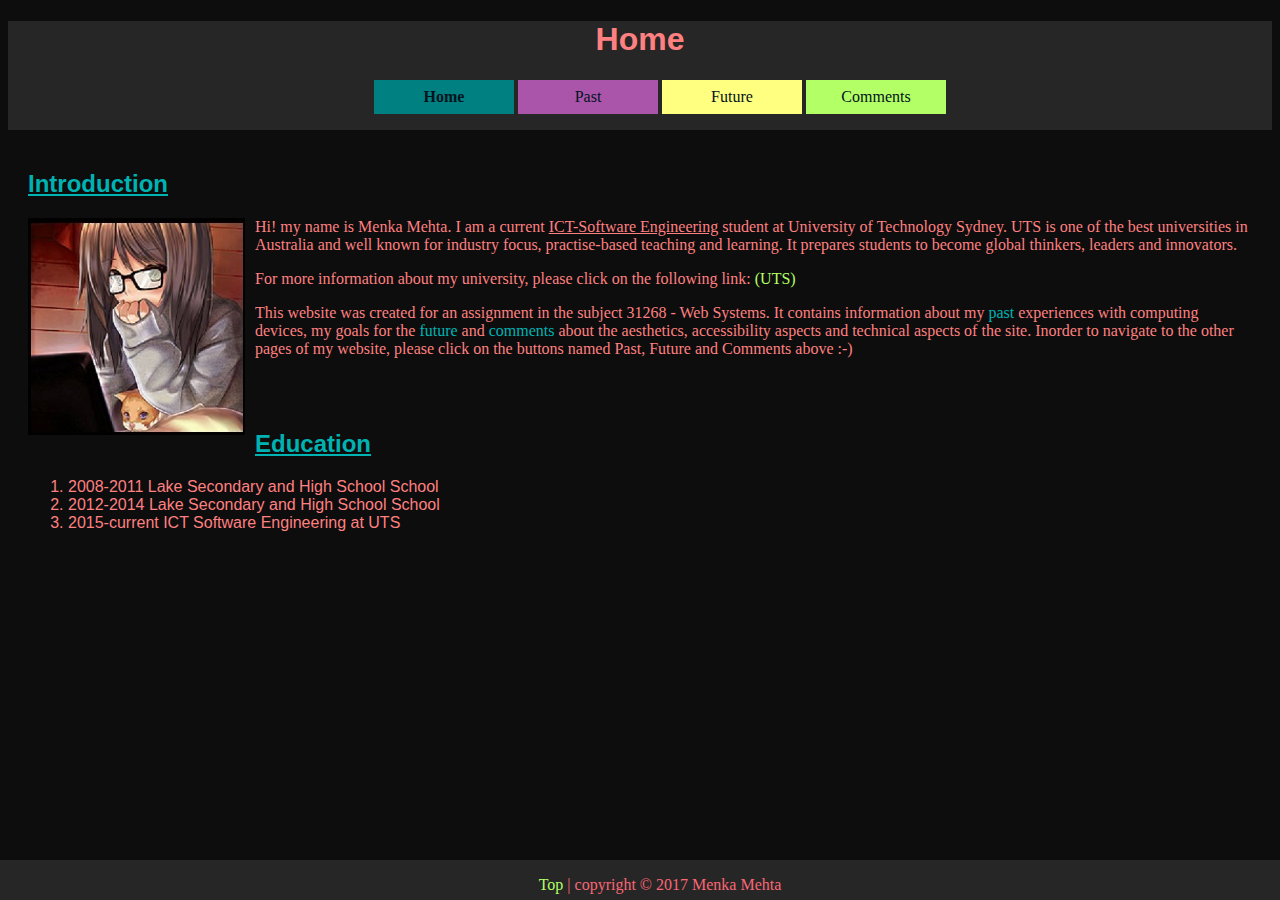
<file: ass1/index.html>
<!-- home page  -->
<!DOCTYPE html>
<html>
<head>
    <title> Menka @ Web Systems UTS</title>

   <meta name = "author" content = "Menka Mehta">
    <meta name = "description" content = "Web Sytems Assignment">
    <meta name = "keywords" content = "Menka Mehta, UTS-FEIT, Sydney">
    <meta name="viewport" content="width=device-width, initial-scale=1.0">
    <!-- The above line adjusts viewing in different devices -->

    <link rel = "stylesheet" href = "websystems.css" type = "text/css" />
    <title> HOME </title>
</head>
<body>
    <div class = "wrapper">
        <!-- class wrapper is for full page -->

        <!-- start class header -->
        <div  class = "header">

            <h1 id = "index-text"> Home </h1>

            <!-- start: class nav -->
            <div class = "nav">
                <ul>
                    <li  id = "index" class ="selected" ><a href="index.html"> Home </a></li>
                    <li><a  id = "past" href="past.html"> Past </a></li>
                    <li> <a  id = "future" href="future.html">Future </a></li>
                    <li> <a   id = "comments" href="comments.html">Comments </a></li>
                    <!-- LInks to other pages -->
                </ul>
            </div>
            <!-- end class nav -->
        </div>
        <!-- end class header -->

        <div id = "index-text" class = "content">
            <h2 align = "left"><span class="imp-words"><u>Introduction</u></span></h2>
            <img id = "index-img" alt = "picture" src = "homepage1.png" >
            <p>Hi! my name is Menka Mehta. I am a current <u>ICT-Software Engineering</u> student at University of Technology Sydney.
              UTS is one of the best universities in Australia and well known for industry focus, practise-based teaching and learning.
              It prepares students to become global thinkers, leaders and innovators.</p>
            <p>For more information about my university, please click on the following link:
              <a href="http://www.uts.edu.au" target="_blank"> (UTS)</a></p>
                <p>This website was created for an assignment in the subject 31268 - Web Systems. It contains information about my <span class="imp-words">past </span>
                   experiences with computing devices, my goals for the <span class="imp-words">future</span> and <span class="imp-words">comments</span> about the aesthetics, accessibility aspects and  technical aspects of the site.
                 Inorder to navigate to the other pages of my website, please click on the buttons named Past, Future and Comments above :-)</p>
                 <br>
                 <br>
                 <h2 align = "left"><span class="imp-words"><u>Education</u></span></h2>
                 <ol >
                   <li>2008-2011 Lake Secondary and High School School</li>
                   <li>2012-2014 Lake Secondary and High School School</li>
                   <li>2015-current ICT Software Engineering at UTS</li>
                 </ol>

                </div>
                <!-- end div class content -->

            <div class = "footer">
              <ul>
                  <li><a href="#">Top</a></li>
                  <li>|</li>
                  <li>copyright &copy; 2017 Menka Mehta </li>
              </ul>
            </div>
            </div>
        </body>
        </html>
</file>
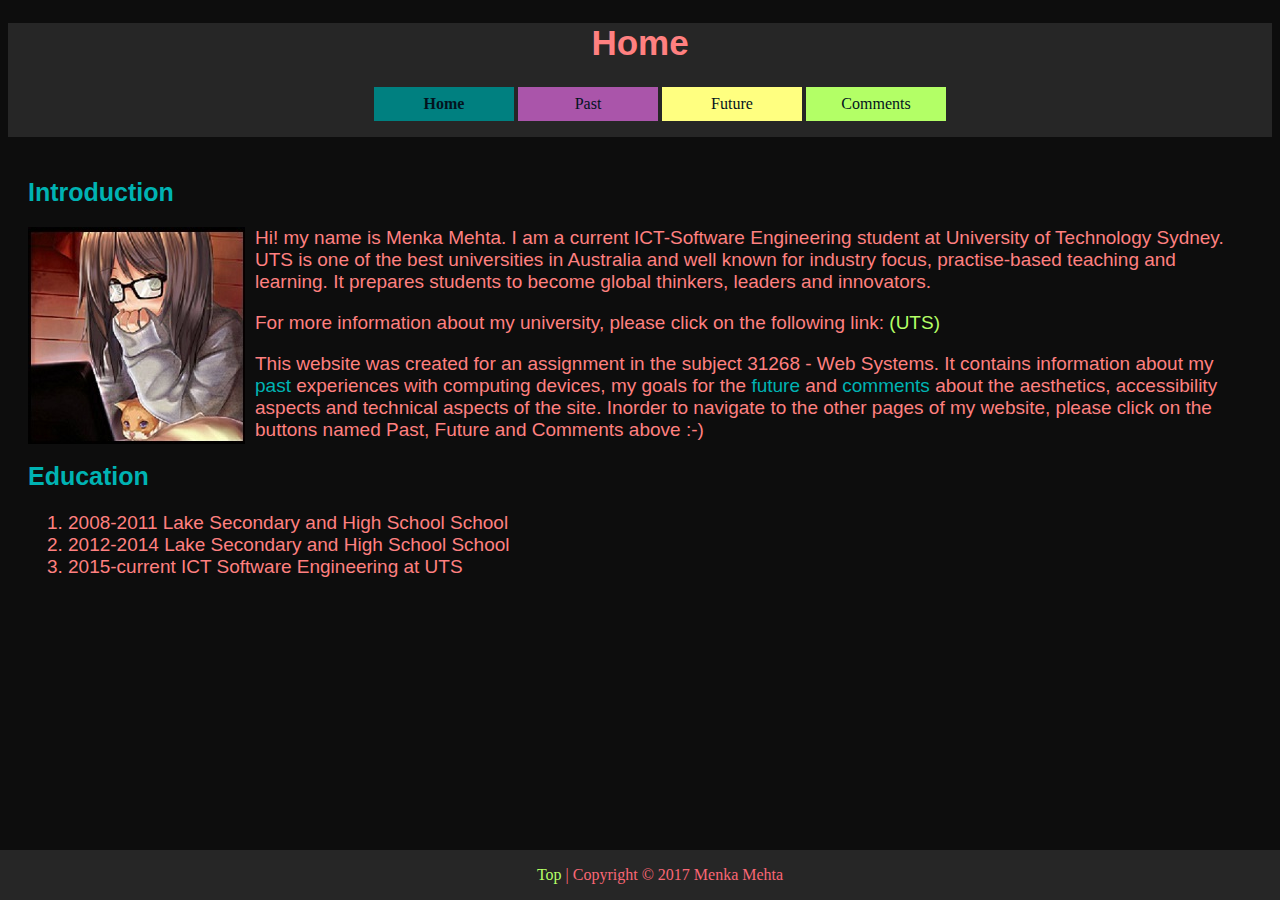
<file: ws_assignment1/website/index.html>
<!-- home page -->
  <!DOCTYPE html>
  <html>
  <head>
      <title> Menka @ Web Systems UTS</title>

     <meta name = "author" content = "Menka Mehta">
      <meta name = "description" content = "Web Sytems Assignment">
      <meta name = "keywords" content = "Menka Mehta, UTS-FEIT, Sydney">
      <meta name="viewport" content="width=device-width, initial-scale=1.0">
      <!-- The above line adjusts viewing in different devices -->

      <link rel = "stylesheet" href = "websystems.css" type = "text/css" />
      <!-- <title> HOME </title> -->
  </head>
  <body>
      <div class = "wrapper">
          <!-- class wrapper is for full page -->

          <!-- start class header -->
          <div  class = "header">

              <h1 id = "index-h1"> Home </h1>

              <!-- start: class nav -->
              <div class = "nav">
                  <ul>
                      <li  id = "index" class ="selected" ><a href="index.html"> Home </a></li>
                      <li><a  id = "past" href="past.html"> Past </a></li>
                      <li> <a  id = "future" href="future.html">Future </a></li>
                      <li> <a   id = "comments" href="comments.html">Comments </a></li>
                      <!-- LInks to other pages -->
                  </ul>
              </div>
              <!-- end class nav -->
          </div>
          <!-- end class header -->

          <div id = "index-text" class = "content">
              <h2><span class="imp-words">Introduction</span></h2>
              <img id = "index-img" alt = "picture" src = "homepage1.png" >
              <!-- https://au.pinterest.com/pin/480829697696334432/ -->
              <p>Hi! my name is Menka Mehta. I am a current ICT-Software Engineering student at University of Technology Sydney.
                UTS is one of the best universities in Australia and well known for industry focus, practise-based teaching and learning.
                It prepares students to become global thinkers, leaders and innovators.</p>
              <p>For more information about my university, please click on the following link:
                <a href="http://www.uts.edu.au" target="_blank"> (UTS)</a></p>
                  <p>This website was created for an assignment in the subject 31268 - Web Systems. It contains information about my <span class="imp-words">past </span>
                     experiences with computing devices, my goals for the <span class="imp-words">future</span> and <span class="imp-words">comments</span> about the aesthetics, accessibility aspects and  technical aspects of the site.
                   Inorder to navigate to the other pages of my website, please click on the buttons named Past, Future and Comments above :-)</p>

                   <h2><span class="imp-words">Education</span></h2>
                   <ol >
                     <li>2008-2011 Lake Secondary and High School School</li>
                     <li>2012-2014 Lake Secondary and High School School</li>
                     <li>2015-current ICT Software Engineering at UTS</li>
                   </ol>

                  </div>
                  <!-- end div class content -->

              <div class = "footer">
                <ul>
                    <li><a href="#">Top</a></li>
                    <li>|</li>
                    <li>Copyright &copy; 2017 Menka Mehta </li>
                </ul>
              </div>
              </div>
          </body>
          </html>
</file>
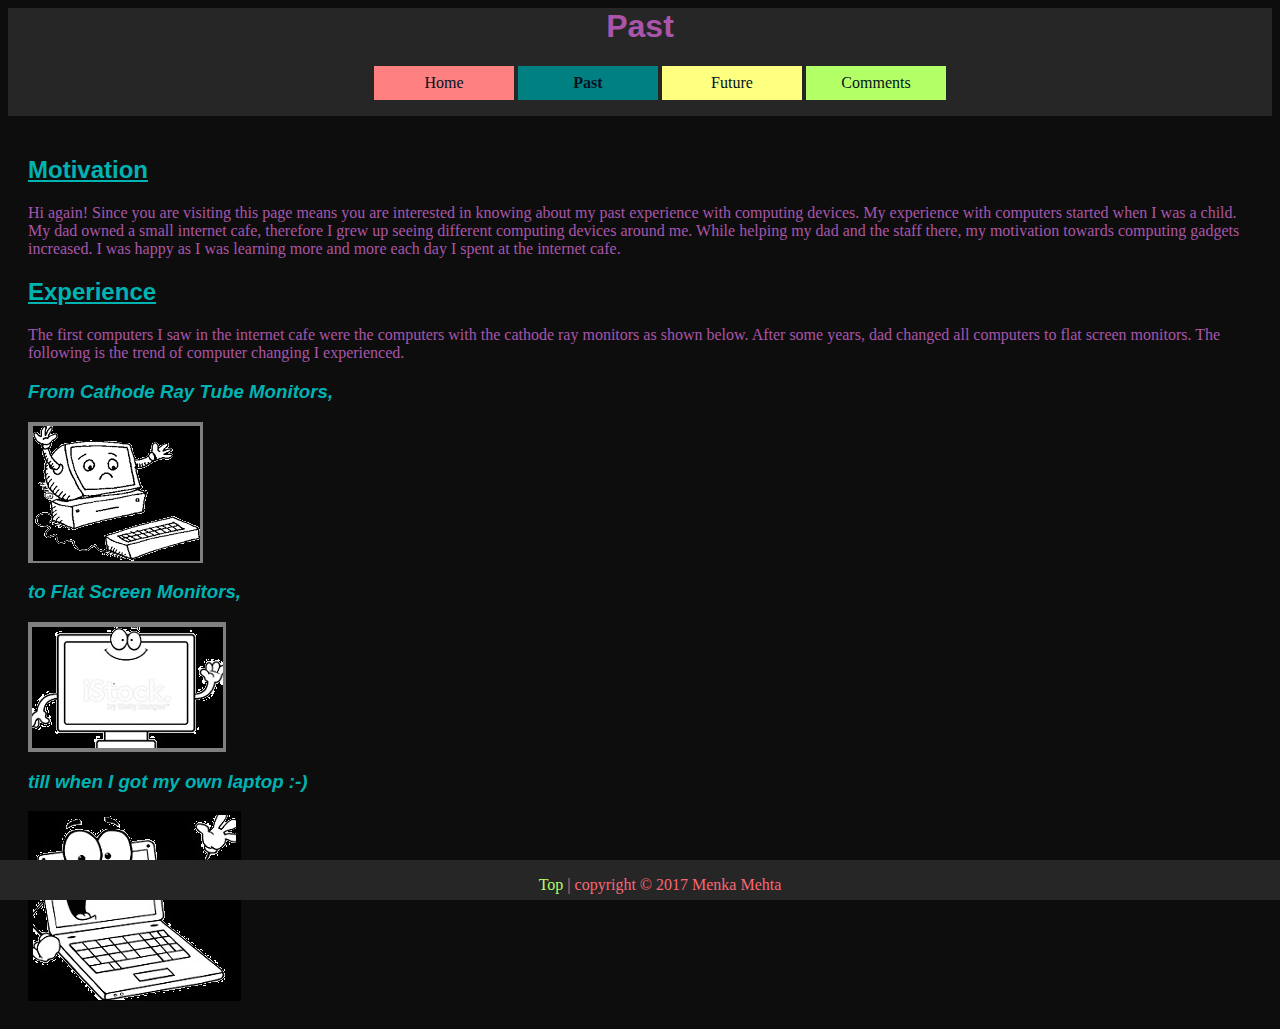
<file: ass1/past.html>
<html>
<head>
    <!-- <title> Menka @ Web Systems UTS  </title> -->
    <title>past@ Web Systems UTS </title>
    <!--This is the title that shows up on the web link area  -->
    <meta name = "author" content = "Menka Mehta">
    <meta name = "description" content = "Web Sytems Assignment">
    <meta name = "keywords" content = "Menka Mehta, UTS-FEIT, Sydney">
    <meta name="viewport" content="width=device-width, initial-scale=1.0">
    <!-- The above line adjusts viewing in different devices -->

    <title> PAST </title>
    <link rel = "stylesheet" href = "websystems.css" type = "text/css" />
    <!--The line above links html to the css document  -->
</head>

<body>

    <div class = "wrapper">

        <div class = "header">

            <h1 id = "past-text"> <center>Past</h1>

                <!-- start: class nav -->
                <div class = "nav">
                    <ul>
                        <li><a id = "index" href="index.html"> Home </a></li>
                        <li id = "past"  class ="selected"><a  href="past.html"> Past </a></li>
                        <li> <a  id = "future" href="future.html">Future </a></li>
                        <li> <a  id = "comments" href="comments.html">Comments </a></li>
                    </ul>

                    <!-- LInks to other pages -->
                </div>
                <!-- end class nav -->

            </div>

            <div id = "past-text" class = "content">
                <!-- <b><ins><i>Motivation </i></ins></b><br> -->
                <!-- <h2 align = "center"> Motivation</h2> -->
                    <h2><span class="imp-words"><u> Motivation </u></span></h2>
                <p>Hi again! Since you are visiting this page means you are interested in knowing about my past
                 experience with computing devices. My experience with computers started when I was a child. My dad
                 owned a small internet cafe, therefore I grew up seeing different computing devices around me. While helping
               my dad and the staff there, my motivation towards computing gadgets increased. I was happy as I was learning
             more and  more each day I spent at the internet cafe.</p>
                 <!-- <h2 align = "center">Experience</h2> -->
                     <h2><span class="imp-words"><u>Experience</u></span></h2>
                     <p>The first computers I saw in the internet cafe were the computers with the cathode ray monitors as shown below.
                     After some years, dad changed all computers to flat screen monitors. The following is the trend of computer changing I experienced.</p>

                <h3><span class="imp-words"><i>From Cathode Ray Tube Monitors, </i></span></h3>
                <img id = "past1-imgs" alt = "CRT monitors" src = "CRT.png" >
                <h3><span class="imp-words"><i>to Flat Screen Monitors, </i></span></h3>
                <img id = "past2-imgs" alt = "Flatscreen monitors" src = "flatscreen.png" >
                <h3 ><span class="imp-words"><i>till when I got my own laptop :-)</i></span></h3>
                <img  id = "past3-imgs" alt = "My laptop" src = "laptop.png" >
                <!-- <p> Click the following button to return to the top of the page  <a href="#">Top of Page </a></p>
           -->
                  </div>

<!-- ......START FOOTER..... -->
        <div class = "footer">
            <ul>
                <li><a href="#">Top</a></li>
                <li>|</li>
                <li>copyright &copy; 2017 Menka Mehta </li>
            </ul>
        </div>
        <!-- ......END FOOTER..... -->
            </div>
    </body>
    </html>
</file>
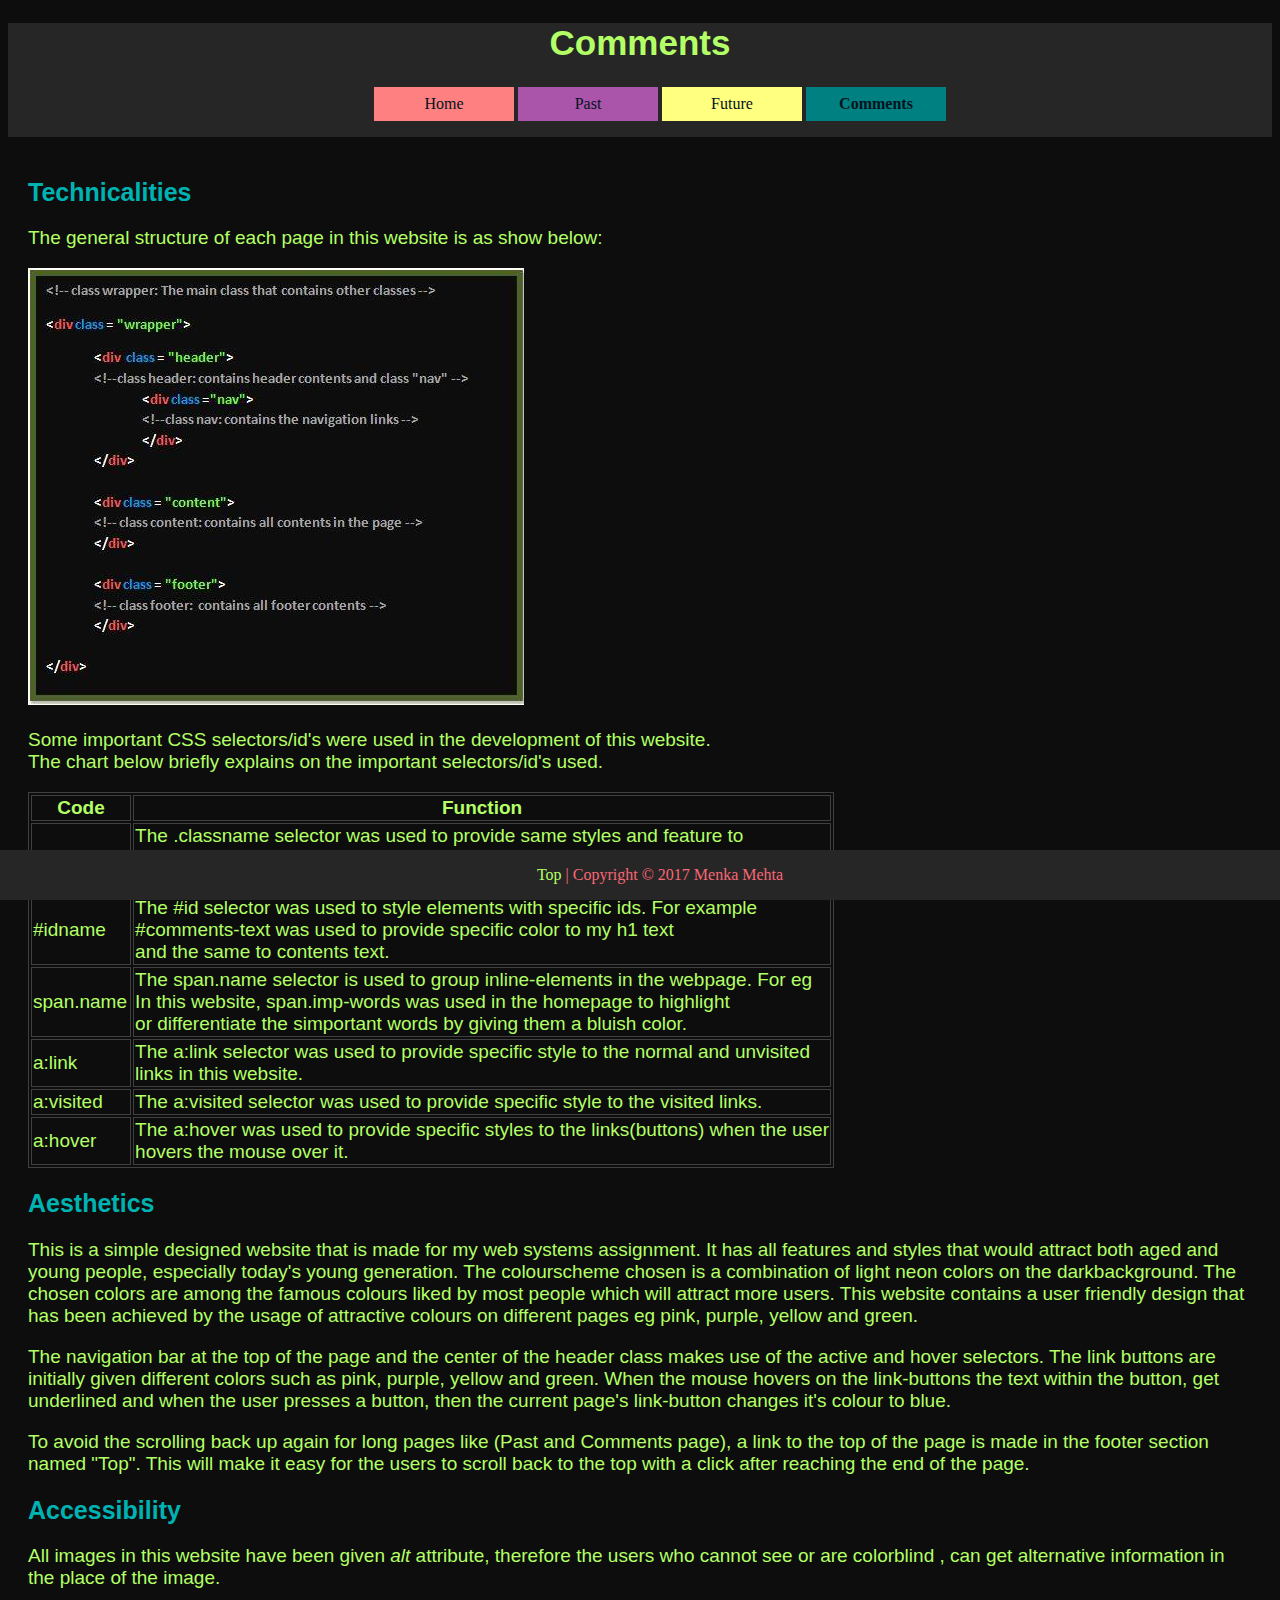
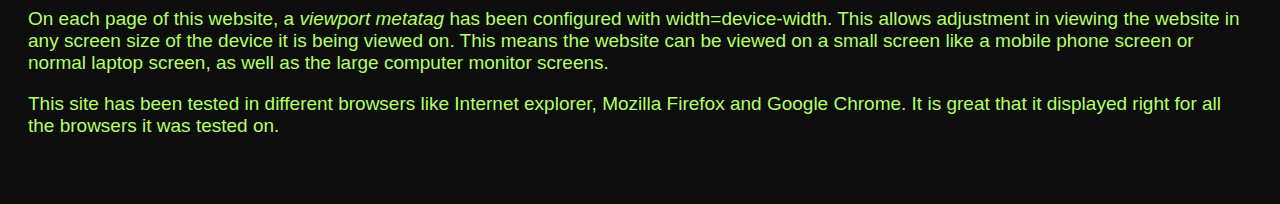
<file: ws_assignment1/website/comments.html>
<!DOCTYPE html>
      <html>
      <head>
      <title>Comments@websystems UTS</title>

      <meta name = "author" content = "Menka Mehta">
      <meta name = "description" content = "Web Sytems Assignment">
      <meta name = "keywords" content = "Menka Mehta, UTS-FEIT, Sydney">
      <meta name="viewport" content="width=device-width, initial-scale=1.0">
      <!-- The above line adjusts viewing in different devices -->
      <link rel = "stylesheet" href = "websystems.css" type = "text/css" />

      </head>
      <body>
        <div class = "wrapper">

            <!-- start class header -->
            <div class = "header">
            <h1 id = "comments-h1">Comments</h1>

              <!-- start: class nav -->
                   <div class = "nav">
                       <ul>
                      <li><a id = "index" href="index.html"> Home </a></li>
                        <li><a id = "past"  href="past.html"> Past </a></li>
                        <li> <a  id = "future" href="future.html">Future </a></li>
                      <li id = "comments" class ="selected"> <a  href="comments.html">Comments </a></li>
                      </ul>

                        <!-- LInks to other pages -->
                      </div>
                      <!-- end class nav -->
                  </div>
                  <!-- end header class -->
                  <div id = "comments-text" class = "content">
                      <h2><span class="imp-words">Technicalities</span></h2>

                      <!-- 1. Technicalities -> describe the structure of your website;
                      eg
                       the structure of your website,
                      what CSS selectors/id's ets u used
                      and why u used them -->
                      <p> The general structure of each page in this website is as show below:</p>
                      <img id = "comm-img" alt = "structure" src = "divs.png" >
                      <p> Some important CSS selectors/id's were used in the development of this website. <br>
                        The chart below briefly explains on the important selectors/id's used.</p>

                        <!-- Table or chart -->
                          <!-- border = "1" -->
                        <table>
                          <tr>
                            <th>Code</th>
                            <th>Function</th>
                          </tr>

                          <tr>
                            <td> .classname</td>
                            <td> The .classname selector was used to provide same styles and feature
                            to  <br> multiple pages in this website for eg .header was used to provide
                             <br>the same  header style in all web pages (home,past,future and comments).</td>
                          </tr>

                          <tr>
                            <td> #idname</td>
                            <td> The #id selector was used to style elements with specific ids.
                             For example  <br>#comments-text was used to provide specific color to my h1 text <br>
                              and the same to  contents text.</td>
                          </tr>

                          <tr>
                            <td> span.name</td>
                            <td>The span.name selector is used to group inline-elements in the webpage.
                              For eg <br> In this website, span.imp-words was used in the homepage to highlight <br>
                              or differentiate the simportant words by giving them a bluish color.  </td>
                          </tr>

                          <tr>
                            <td> a:link</td>
                            <td>The a:link selector was used to provide specific style to the normal
                              and unvisited <br>links in this website.</td>
                          </tr>

                          <tr>
                            <td> a:visited</td>
                            <td> The a:visited selector was used to provide specific style to the visited links.</td>
                          </tr>

                          <tr>
                            <td> a:hover</td>
                            <td> The a:hover was used to provide specific styles to the links(buttons) when the
                            user <br> hovers the mouse over it. </td>
                          </tr>
                        </table>

                        <!-- 2. Aesthetics ->
                        how users should perceive your page (about half page)
                        Perceive means become aware or concious of something, come to realise or understand
                        what effects you were trying to achieve (abt half a page) -->
                          <h2><span class="imp-words">Aesthetics</span></h2>
                          <p>This is a simple designed website that is made for my web systems assignment.
                          It has all features and styles that would attract both aged and young people, especially
                        today's young generation.
                        The colourscheme chosen is a combination of light neon colors on the
                            darkbackground. The chosen colors are among the famous colours liked by most
                          people which will attract more users.  This website contains a user friendly design
                       that has been achieved by the usage of attractive colours on different pages eg pink,
                     purple, yellow and green.  </p>

                     <p>The navigation bar at the top of the page and the center of the header class makes use
                     of the active and hover selectors. The link buttons are initially given different colors such as
                   pink, purple, yellow and green. When the mouse hovers on the link-buttons the text within
                the button, get underlined and when the user presses a button, then the current page's link-button changes
               it's colour to blue. </p>

               <p>To avoid the scrolling back up again for long pages like (Past and Comments page), a link
               to the top of the page is made in the footer section named "Top". This will make it easy for the users
               to scroll back to the top with a click after reaching the end of the page.</p>
               <!-- when you add the top link, write about it here -->
                          <h2><span class="imp-words">Accessibility</span></h2>
                          <!-- 3. Accecibility
                          eg how you made your website usable by disabled users       -->
                        <p>All images in this website have been given <i>alt</i> attribute, therefore the users who cannot
                        see or are colorblind , can get alternative information in the place of the image.</p>

                        <p> On each page of this website, a <i>viewport metatag</i> has been configured with width=device-width.
                        This allows adjustment in viewing the website in any screen size of the device it is being viewed on.
                      This means the website can be viewed on a small screen like a mobile phone screen or normal laptop screen,
                    as well as the large computer monitor screens.</p>

                    <p>This site has been tested in different browsers like Internet explorer, Mozilla Firefox and Google Chrome.
                    It is great that it displayed right for all the browsers it was tested on.</p>
                  </div>

                  <!-- ......START FOOTER..... -->
                  <div class = "footer">
                    <ul>
                        <li><a href="#">Top</a></li>
                        <li>|</li>
                        <li>Copyright &copy; 2017 Menka Mehta </li>
                    </ul>
                  </div>
                  <!-- ......END FOOTER..... -->

      </div>
      </body>
      </html>
</file>
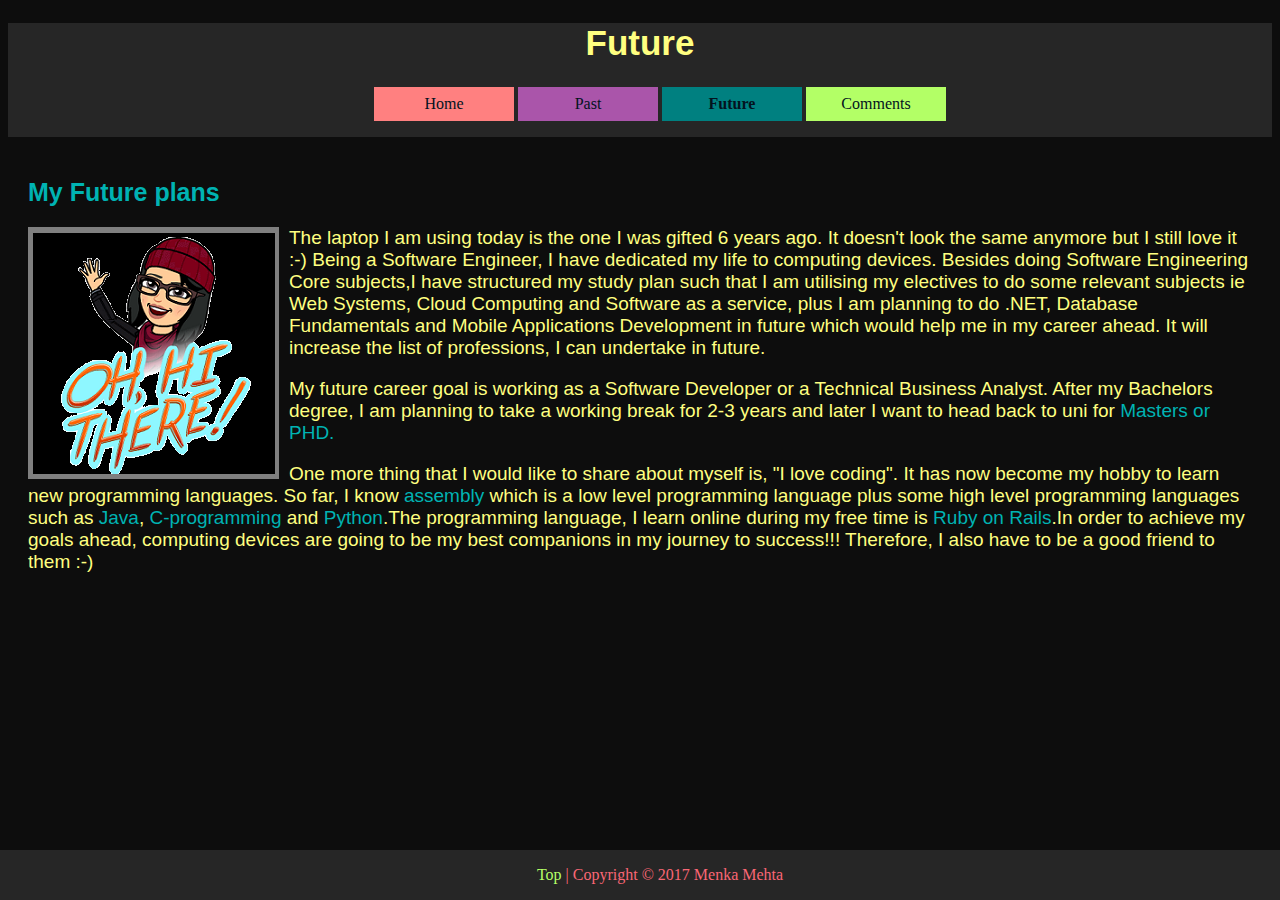
<file: ws_assignment1/website/future.html>
<!-- future page  -->
  <!DOCTYPE html>
  <html>
      <head>
          <title>future @websystems UTS </title>
          <!--This is the title that shows up on the web link area -->

          <meta name = "author" content = "Menka Mehta">
          <meta name = "description" content = "Web Sytems Assignment">
          <meta name = "keywords" content = "Menka Mehta, UTS-FEIT, Sydney">
          <meta name="viewport" content="width=device-width, initial-scale=1.0">
          <!-- The above line adjusts viewing in different devices -->

          <link rel = "stylesheet" href = "websystems.css" type = "text/css" />
          <!-- <title> FUTURE</title> -->
      </head>

      <body>
          <div class = "wrapper">

              <!-- start class header -->
              <div class = "header">
                  <h1 id="future-h1">Future</h1>

                      <!-- start: class nav -->
                      <div class = "nav">
                          <ul>
                              <li><a id = "index" href="index.html"> Home </a></li>
                              <li><a  id = "past" href="past.html"> Past </a></li>
                              <li  id = "future" class ="selected"> <a href="future.html">Future </a></li>
                              <li> <a  id = "comments" href="comments.html">Comments </a></li>
                          </ul>

                          <!-- LInks to other pages -->
                      </div>
                      <!-- end class nav -->
                  </div>
                  <!-- end header class -->



                  <div id="future-text" class = "content">
                      <h2><span class="imp-words">My Future plans</span></h2>
                      <img  id = "index-img" alt = "picture" src = "oh_hi_there.png">
                      <!-- https://www.bitmoji.com/ -->

                      <p> The laptop I am using today is the one I was gifted 6 years ago.
                          It doesn't look the same anymore but I still love it :-)
                          Being a Software Engineer, I have dedicated my life to computing devices.
                          <!-- I easily get attracted to latest computing gadgets. -->
                          Besides doing Software Engineering Core subjects,I have structured my study plan
                          such that I am utilising my electives to do some relevant subjects ie Web Systems,
                          Cloud Computing and Software as a service, plus I am planning to do .NET, Database
                          Fundamentals and Mobile Applications Development in future which would help me in
                          my career ahead. It will increase the list of professions, I can undertake in future.</p>

                          <p>My future career goal is working as a Software Developer or a Technical Business Analyst.
                              After my Bachelors degree, I am planning to take a working break for 2-3 years and later
                              I want to head back to uni for <span class="imp-words">Masters or PHD.</span></p>
                              <p>One more thing that I would like to share about myself is, "I love coding". It has now become
                                  my hobby to learn new programming languages. So far, I know <span class="imp-words">assembly</span> which is a
                                  low level programming language plus some high level programming languages such as <span class="imp-words">Java</span>,
                                  <span class="imp-words">C-programming</span> and <span class="imp-words">Python</span>.The programming language, I learn online during
                                  my free time is <span class="imp-words">Ruby on Rails</span>.In order to achieve my goals ahead, computing devices
                                  are going to be my best companions in my journey to success!!! Therefore, I also have to be a good friend to them :-)</p>
                              </div>
                              <!-- ......START FOOTER..... -->
                              <div class = "footer">
                                <ul>
                                    <li><a href="#">Top</a></li>
                                    <li>|</li>
                                    <li>Copyright &copy; 2017 Menka Mehta </li>
                                </ul>
                              </div>
                              <!-- ......END FOOTER..... -->

                          </div>
                      </body>
                      </html>
</file>
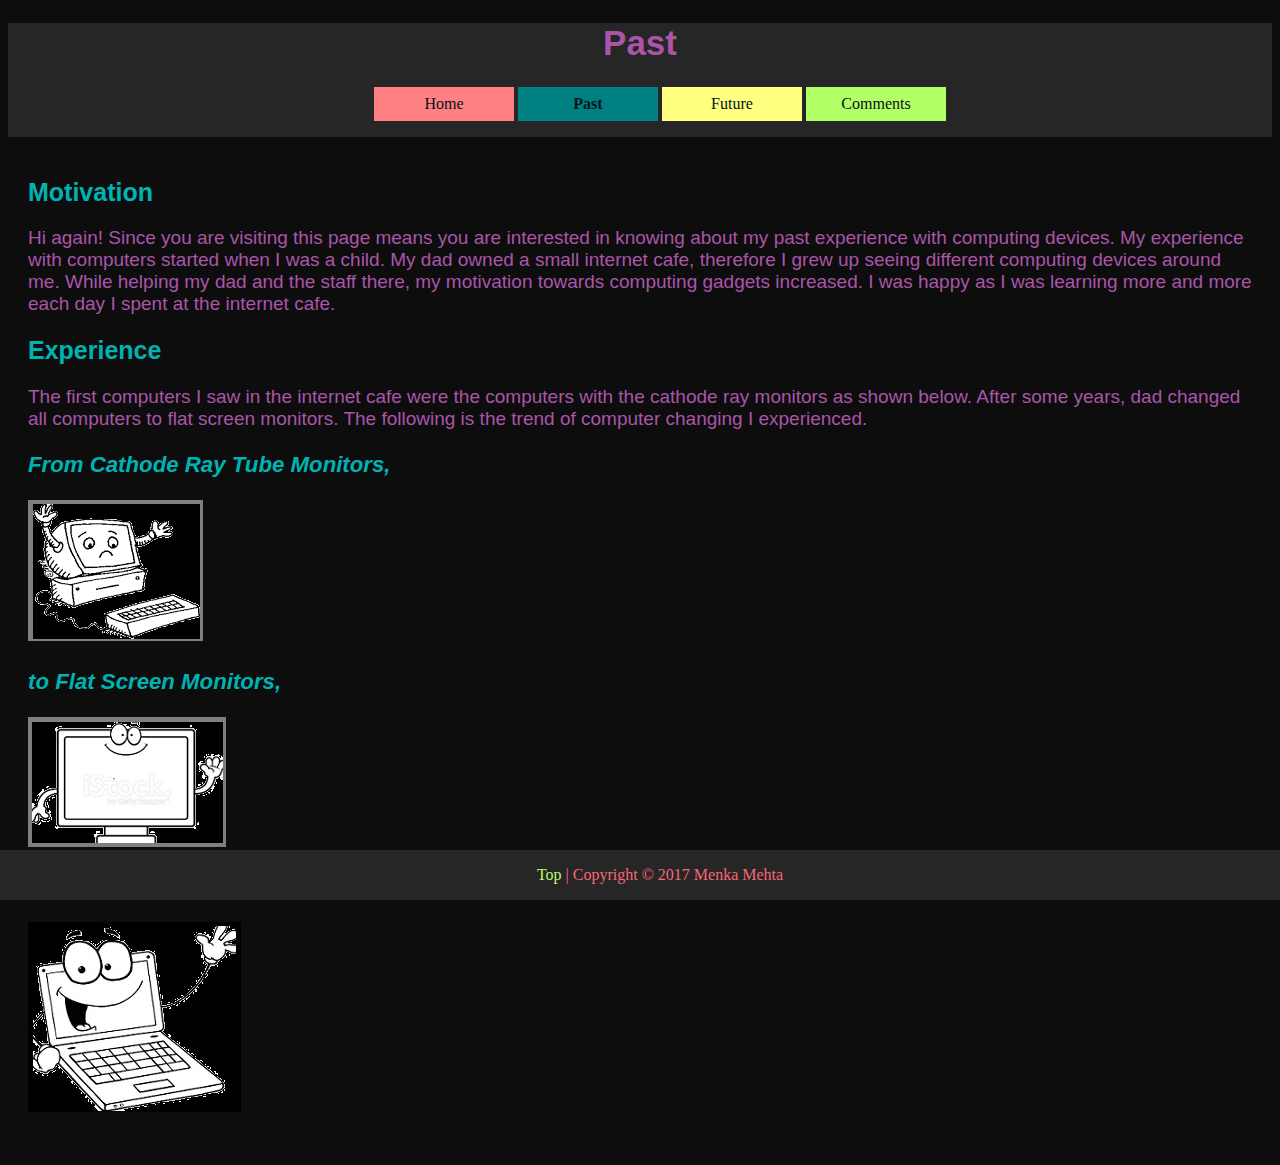
<file: ws_assignment1/website/past.html>
<!-- past.html page  -->
      <!DOCTYPE html>
      <html>
      <head>
          <!-- <title> Menka @ Web Systems UTS  </title> -->
          <title>past@ Web Systems UTS </title>
          <!--This is the title that shows up on the web link area  -->
          <meta name = "author" content = "Menka Mehta">
          <meta name = "description" content = "Web Sytems Assignment">
          <meta name = "keywords" content = "Menka Mehta, UTS-FEIT, Sydney">
          <meta name="viewport" content="width=device-width, initial-scale=1.0">
          <!-- The above line adjusts viewing in different devices -->

          <!-- <title> PAST </title> -->
          <link rel = "stylesheet" href = "websystems.css" type = "text/css" />
          <!--The line above links html to the css document  -->
      </head>

      <body>

          <div class = "wrapper">

              <div class = "header">

                  <h1 id = "past-h1">Past</h1>

                      <!-- start: class nav -->
                      <div class = "nav">
                          <ul>
                              <li><a id = "index" href="index.html"> Home </a></li>
                              <li id = "past"  class ="selected"><a  href="past.html"> Past </a></li>
                              <li> <a  id = "future" href="future.html">Future </a></li>
                              <li> <a  id = "comments" href="comments.html">Comments </a></li>
                          </ul>

                          <!-- LInks to other pages -->
                      </div>
                      <!-- end class nav -->

                  </div>

                  <div id = "past-text" class = "content">
                      <!-- <b><ins><i>Motivation </i></ins></b><br> -->
                      <!-- <h2 align = "center"> Motivation</h2> -->
                          <h2><span class="imp-words">Motivation</span></h2>
                      <p>Hi again! Since you are visiting this page means you are interested in knowing about my past
                       experience with computing devices. My experience with computers started when I was a child. My dad
                       owned a small internet cafe, therefore I grew up seeing different computing devices around me. While helping
                     my dad and the staff there, my motivation towards computing gadgets increased. I was happy as I was learning
                   more and  more each day I spent at the internet cafe.</p>
                       <!-- <h2 align = "center">Experience</h2> -->
                           <h2><span class="imp-words">Experience</span></h2>
                           <p>The first computers I saw in the internet cafe were the computers with the cathode ray monitors as shown below.
                           After some years, dad changed all computers to flat screen monitors. The following is the trend of computer changing I experienced.</p>

                      <h3><span class="imp-words"><i>From Cathode Ray Tube Monitors, </i></span></h3>
                      <img id = "past1-imgs" alt = "CRT monitors" src = "CRT.png" >
                      <!-- http://clipart-library.com/computer-cartoon-images.html -->
                      <h3><span class="imp-words"><i>to Flat Screen Monitors, </i></span></h3>
                      <img id = "past2-imgs" alt = "Flatscreen monitors" src = "flatscreen.png" >
                      <!-- http://clipart-library.com/computer-cartoon-images.html -->
                      <h3 ><span class="imp-words"><i>till when I got my own laptop :-)</i></span></h3>
                      <img  id = "past3-imgs" alt = "My laptop" src = "laptop.png" >
                      <!-- http://clipart-library.com/computer-cartoon-images.html -->
                        </div>

      <!-- ......START FOOTER..... -->
              <div class = "footer">
                  <ul>
                      <li><a href="#">Top</a></li>
                      <li>|</li>
                      <li>Copyright &copy; 2017 Menka Mehta </li>
                  </ul>
              </div>
              <!-- ......END FOOTER..... -->
                  </div>
          </body>
          </html>
</file>
<file: ass1/websystems.css>
.wrapper{
    /* old - background-color: #0d0d0d;*/
    background-color: #262626;
    left: 0px;
    right: 0px;
}

span.imp-words{
color:  #00b3b3;
}


.content{
    /*margin-left: 25px;
    margin-right: 25px;*/
    padding: 20px 20px 20px 20px;
    /*added */
    background-color: #0d0d0d;
    /*font-family: serif; helvetica*/
    font-family: helvetica;

}

#index {
    /*background-color: #ff8c66*/
    background-color: #ff8080;
}

#index-text {
    color: #ff8080;
}


#past{
    background-color: #aa55aa;
}

#past-text{
    color: #aa55aa;
}
#future{
    /*background-color: #ff8c66;*/
    background-color: #FFFF80;
}

#future-text{
    color: #FFFF80;
}

#comments{
    background-color: #b3ff66;
}

#comments-text{
    color: #b3ff66;
}

h1{
    color: #00b3b3; /*light bright bule -color pallette*/
     /*color: #00b3b3 sea blue colour -> my favourite*/
    text-align: center;
    font-family: sans-serif;
    font-weight: bold;
}

h2{
  font-family: sans-serif;
}

p{
    font-family: Verdana;
}

body{
    color: #C5C6C7;
    background-color: #0d0d0d; /*greyish*/
}

#index-img{
  float: left;
  /*padding: 5px 5px 5px 5px;*/
  padding-right: 10px;
}

.nav{
    color: blue;
    text-align: center;
}


ul li{
    display: inline;
}

/*link: UTS and Top*/
.footer a{
  color: #b3ff66;
  text-decoration: none;
}

.footer a:hover{
  text-decoration: underline;
  color: #FA6775;
}

.content a{
  color: #b3ff66;
  text-decoration: none;
}

.content a:hover{
  text-decoration: underline;
  color: #FA6775;
}

div.nav li.selected a{

    background-color: #008080;
    color : #03131e ;
    font-weight: bold;
    padding: 8px 20px;
    text-align: center;
    text-decoration: none;
    display:inline-block;
    width: 100px;

}


/*a is for past future comment and home buttonlinks*/
.nav a:link{
    background-color: #00b3b3 ;
    color : #03131e;
    padding: 8px 20px;
    text-align: center;
    text-decoration: none;
    display:inline-block;
    width: 100px;
}

.nav a:visited{
    background-color: #00b3b3;
    color : #03131e;
    padding: 8px 20px;
    text-align: center;
    text-decoration: none;
    display:inline-block;
      width: 100px;
}

.nav a:hover{
  background-color: #ff8c66;
  text-decoration: underline;
  width: 100px;
}

.footer{

    background-color: #262626;
    height: 40px;

    position: fixed;
    left: 0px;
    bottom: 0px;
    right: 0px;

    text-align: center;
    color: #FA6775; /*bubble gum pink*/
}
</file>
<file: ws_assignment1/website/websystems.css>
.wrapper{
    /* old - background-color: #0d0d0d;*/
    background-color: #262626;
    left: 0px;
    right: 0px;
}

span.imp-words{
color:  #00b3b3;
}

/*temp-is for my first index page*/
.temp{
    text-align: center;
    color: #FF4040;
    font-size: 18px;
}

span.index-2{
    color: #FF4040;
}

.content{
    /*margin-left: 25px;
    margin-right: 25px;*/
    padding: 20px 20px 20px 20px;
    /*added */
    background-color: #0d0d0d;
    /*font-family: serif; helvetica*/
    font-family: helvetica;
    padding-bottom: 40px;
    font-size: 19px;
}

#index {
    /*background-color: #ff8c66*/
    background-color: #ff8080;
}

#index-h1{
    color: #ff8080;
}

#index-text{
    color: #ff8080;
}

#past{
    background-color: #aa55aa;
}

#past-h1{
    color: #aa55aa;
}

#past-text{
    color: #aa55aa;
}
#future{
    /*background-color: #ff8c66;*/
    background-color: #FFFF80;
}

#future-text{
    color: #FFFF80;
}

#future-h1{
    color: #FFFF80;
}

#comments{
    background-color: #b3ff66;
}

#comments-text{
    color: #b3ff66;
}

#comments-h1{
    color: #b3ff66;
}

h1{
    color: #00b3b3; /*light bright bule -color pallette*/
     /*color: #00b3b3 sea blue colour -> my favourite*/
    text-align: center;
    font-family: sans-serif;
    font-weight: bold;
    font-size: 35px;
}

h2{
  font-family: sans-serif;
  text-align: left;
  font-size: 25px;
  /*text-decoration: underline;*/
}

/*p{
    font-family: Verdana;
}*/

body{
    color: #C5C6C7;
    background-color: #0d0d0d; /*greyish*/
}

#index-img{
  float: left;
  /*padding: 5px 5px 5px 5px;*/
  padding-right: 10px;
}

.nav{
    color: blue;
    text-align: center;
}


ul li{
    display: inline;
}

/*link: UTS and Top*/
.footer a{
  color: #b3ff66;
  text-decoration: none;
}

.footer a:hover{
  text-decoration: underline;
  color: #FA6775;
}

.content a{
  color: #b3ff66;
  text-decoration: none;
}

.content a:hover{
  text-decoration: underline;
  color: #FA6775;
}

table, td, th
{ border: 1px solid #404040; }

div.nav li.selected a{

    background-color: #008080;
    color : #03131e ;
    font-weight: bold;
    padding: 8px 20px;
    text-align: center;
    text-decoration: none;
    display:inline-block;
    width: 100px;

}


/*a is for past future comment and home buttonlinks*/
.nav a:link{
    background-color: #00b3b3 ;
    color : #03131e;
    padding: 8px 20px;
    text-align: center;
    text-decoration: none;
    display:inline-block;
    width: 100px;
}

.nav a:visited{
    background-color: #00b3b3;
    color : #03131e;
    padding: 8px 20px;
    text-align: center;
    text-decoration: none;
    display:inline-block;
      width: 100px;
}

.nav a:hover{
  background-color: #ff8c66;
  text-decoration: underline;
  width: 100px;
}

.footer{

    background-color: #262626;
    height: 50px;
    position: fixed;
    left: 0px;
    bottom: 0px;
    right: 0px;
    text-align: center;
    color: #FA6775; /*bubble gum pink*/
}
</file>
